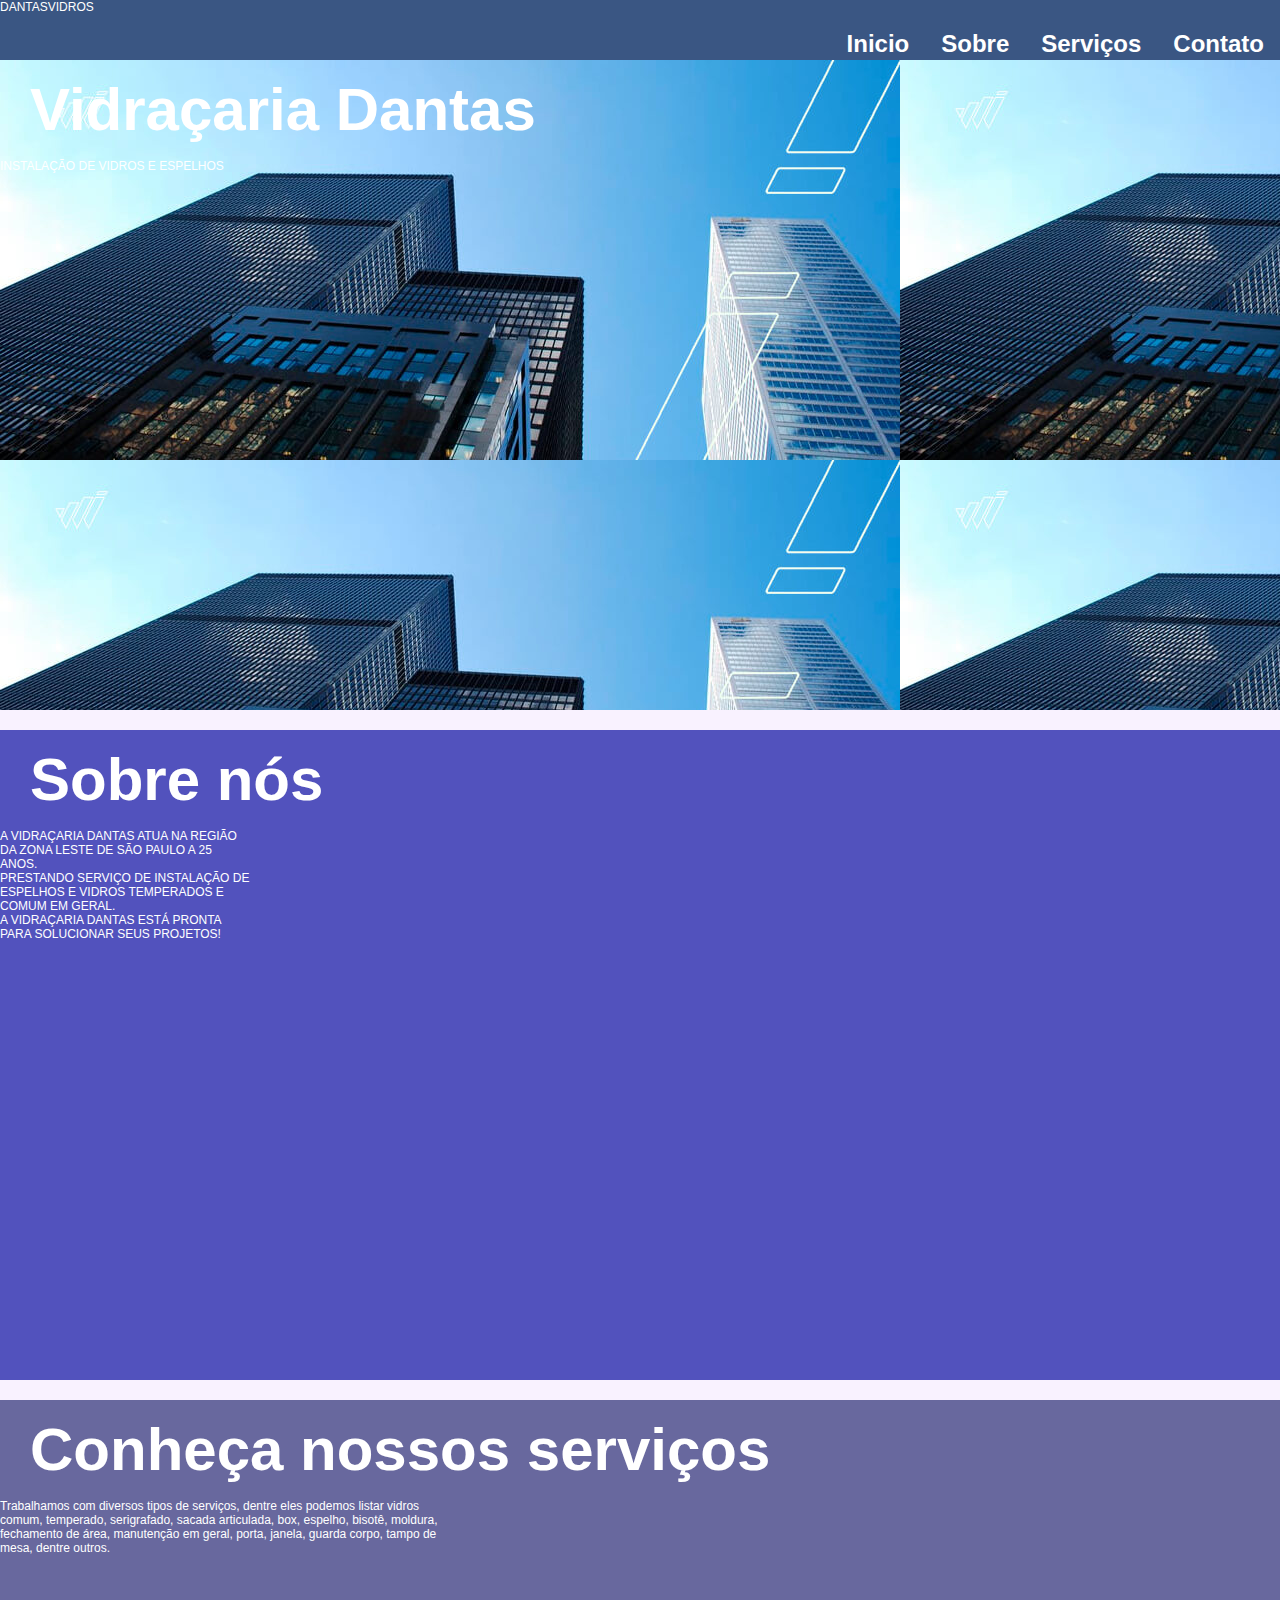
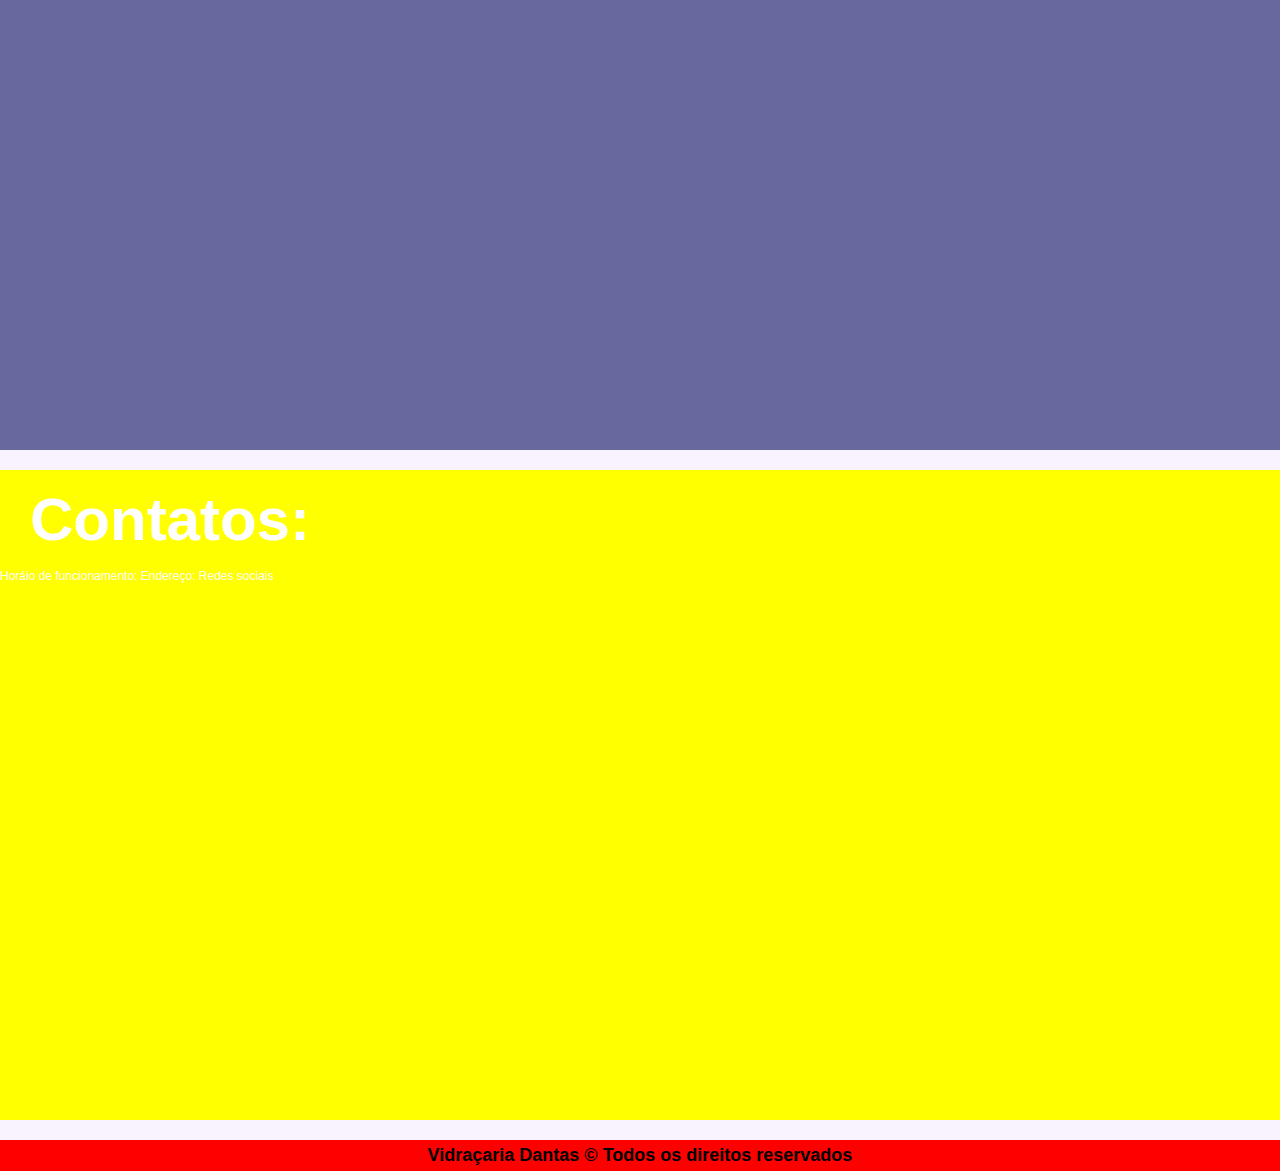
<file: index.html>
<!doctype html>
<html lang="pt-br">
<head>
    <meta charset="utf-8">
    <meta name="viewport" content="width=device-width, initial-scale=1.0">
    <title>Vidraçaria Dantas</title>
    <link rel="shortcut icon" href="favicon.ico" type="image/x-icon">
    <link rel="stylesheet" href="style.css">
</head>
<body>
                                      <!--    Menu do site      -->
    
        <nav id="menu"> 
            <span id="logo">
                DANTASVIDROS
            </span>  

            <ul>
                <li><a href="#">Inicio</a></li>
                <li><a href="#">Sobre</a></li>
                <li><a href="#">Serviços</a></li>
                <li><a href="#">Contato</a></li>
            </ul>
        </nav>
                                        <!--    Abaixo menu do site e começo do site banner     -->
    <div class="bloco" id="comecosite">
        <h1>Vidraçaria Dantas</h1>
        <p>INSTALAÇÃO DE VIDROS E ESPELHOS</p>
    </div>
                                            <!--    após o começo do site o sobre a empresa     -->
    <div class="bloco" id="sobreempresa">
        <h1>Sobre nós</h1>
        <span><p>
        A VIDRAÇARIA DANTAS ATUA NA REGIÃO<br> DA ZONA LESTE DE SÃO PAULO A 25 <br>ANOS.<br>
        PRESTANDO SERVIÇO DE INSTALAÇÃO DE<br> ESPELHOS E VIDROS TEMPERADOS E<br> COMUM EM GERAL.<br>
        A VIDRAÇARIA DANTAS ESTÁ PRONTA <br>PARA SOLUCIONAR SEUS PROJETOS!
        </p></span>
<!-- tirei a imagem rapidinho 
        <picture>
            <source srcset="img/manutencaopeq.jpg" media="(max-width: 150px)" type="image/jpg">
            <source srcset="img/manutencaomed.jpg" media="(max-width: 750px)" type="image/jpg">
            <img src="img/manutencaogd.jpg" alt="Manutenção">
        </picture> 
-->
    </div>
                                            <!--    Abaixo menu do sobre nós da empresa o carrossel de serviços    -->
    <div class="bloco" id="servicos">
        <h1>Conheça nossos serviços</h1>
        <p>
        Trabalhamos com diversos tipos de serviços, dentre eles podemos listar vidros<br>
        comum, temperado, serigrafado, sacada articulada, box, espelho, bisotê, moldura,<br>
        fechamento de área, manutenção em geral, porta, janela, guarda corpo, tampo de<br>
        mesa, dentre outros.
        </p>
    </div>
                                            <!--    Abaixo do carrossel de serviços e começo de contatos     -->
    <div class="bloco" id="contato">
        <h1>Contatos:</h1>
        <span>Horáio de funcionamento:</span>
        <span>Endereço:</span>
        <span>Redes sociais</span>
    </div>
                                            <!--    Abaixo de contatos o começo do rodapé    -->
    <div id="rodape">
        <footer>Vidraçaria Dantas &#xA9 Todos os direitos reservados</footer>
    </div>
</body>
</html>
</file>
<file: style.css>
@charset "utf-8";

* {
    margin: 0px;
    padding: 0px;
}

html, body {
    min-height: 100vh;
    background-color: #f8f1ffc4;
}

body{
    font-family:arial, helvetica, sans-serif;
    font-size:12px;
    background-color:#f8f1ffc4;
    margin:auto;
    }

h1 {
    font-size:5em;
    margin:0;
    padding:15px 30px;
}

div.bloco {
    width:auto;
    height:650px;
    margin-bottom:2px;
    margin-left:0px;
}

#menu {
    height:60px;
    background-color:#3a5683;
    margin-top:0.15px;
}

nav span {
    color: white;
}

ul {
    list-style-type:none;
    display:flex;
    margin:0;
    padding:0;
    overflow:hidden;
    justify-content: end;
}
 
li a {
    display:block;
    color:white;
    font-weight:bold;
    text-align:right;
    padding:16px;
    text-decoration:none;
    font-size:24px;
    margin-top: 0px;
  }
  
li a:hover {
    background-color:#f8f1ffc4;
    color:yellow;
  }

div#comecosite {
    margin-bottom:20px;
    background-image:url("img/fundoinicio1.jpg");
    margin-bottom:20px;
    color:white;
}

div#sobreempresa {
    margin-bottom:20px;
    background-color:rgb(82, 82, 189);
    margin-bottom:20px;
    color:white;
}

div#servicos {
    margin-bottom:20px;
    background-color:rgb(104, 104, 158);
    margin-bottom:20px;
    color:white;
}

div#contato {
    margin-bottom:20px;
    background-color:yellow;
    margin-bottom:20px;
    color:white;
}

div#rodape {
    padding:5px;
    text-align:center;
    background-color:red;
    font-weight:bold;
    font-size:18px;
}
</file>
